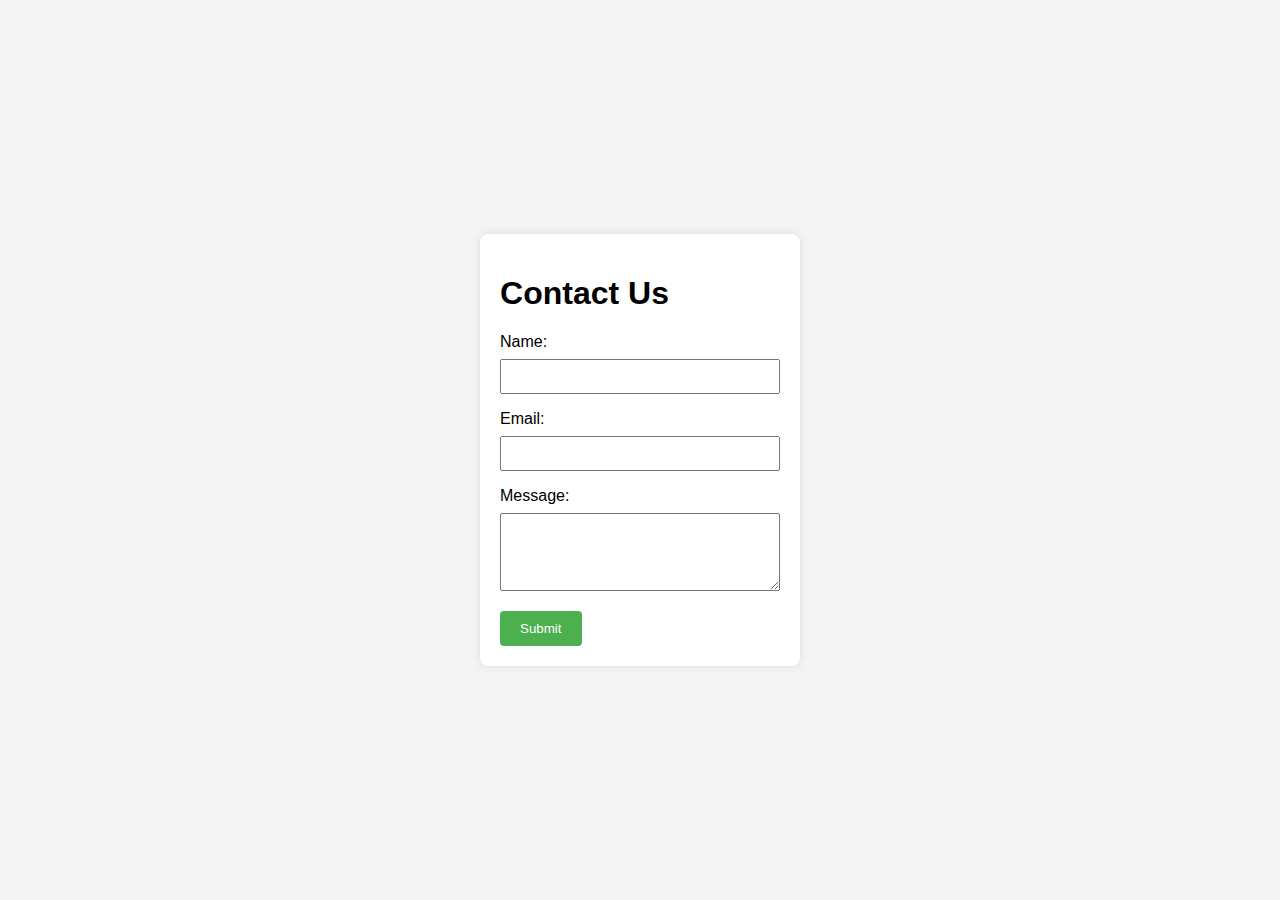
<file: index.html>
<!DOCTYPE html>
<html lang="en">
<head>
    <meta charset="UTF-8">
    <meta name="viewport" content="width=device-width, initial-scale=1.0">
    <title>Contact Form</title>
    <link rel="stylesheet" href="styles.css">
</head>
<body>

    <div class="container">
        <h1>Contact Us</h1>
        <form id="contactForm" action="https://formspree.io/your_email@example.com" method="POST">
            <label for="name">Name:</label>
            <input type="text" id="name" name="name" required>

            <label for="email">Email:</label>
            <input type="email" id="email" name="email" required>

            <label for="message">Message:</label>
            <textarea id="message" name="message" rows="4" required></textarea>

            <button type="submit">Submit</button>
        </form>
    </div>

    <script src="script.js"></script>

</body>
</html>
</file>
<file: styles.css>
body {
    font-family: Arial, sans-serif;
    margin: 0;
    padding: 0;
    display: flex;
    align-items: center;
    justify-content: center;
    height: 100vh;
    background-color: #f4f4f4;
}

.container {
    background-color: #fff;
    padding: 20px;
    border-radius: 8px;
    box-shadow: 0 0 10px rgba(0, 0, 0, 0.1);
}

label {
    display: block;
    margin-bottom: 8px;
}

input, textarea {
    width: 100%;
    padding: 8px;
    margin-bottom: 16px;
    box-sizing: border-box;
}

button {
    background-color: #4caf50;
    color: #fff;
    padding: 10px 20px;
    border: none;
    border-radius: 4px;
    cursor: pointer;
}

button:hover {
    background-color: #45a049;
}
</file>
